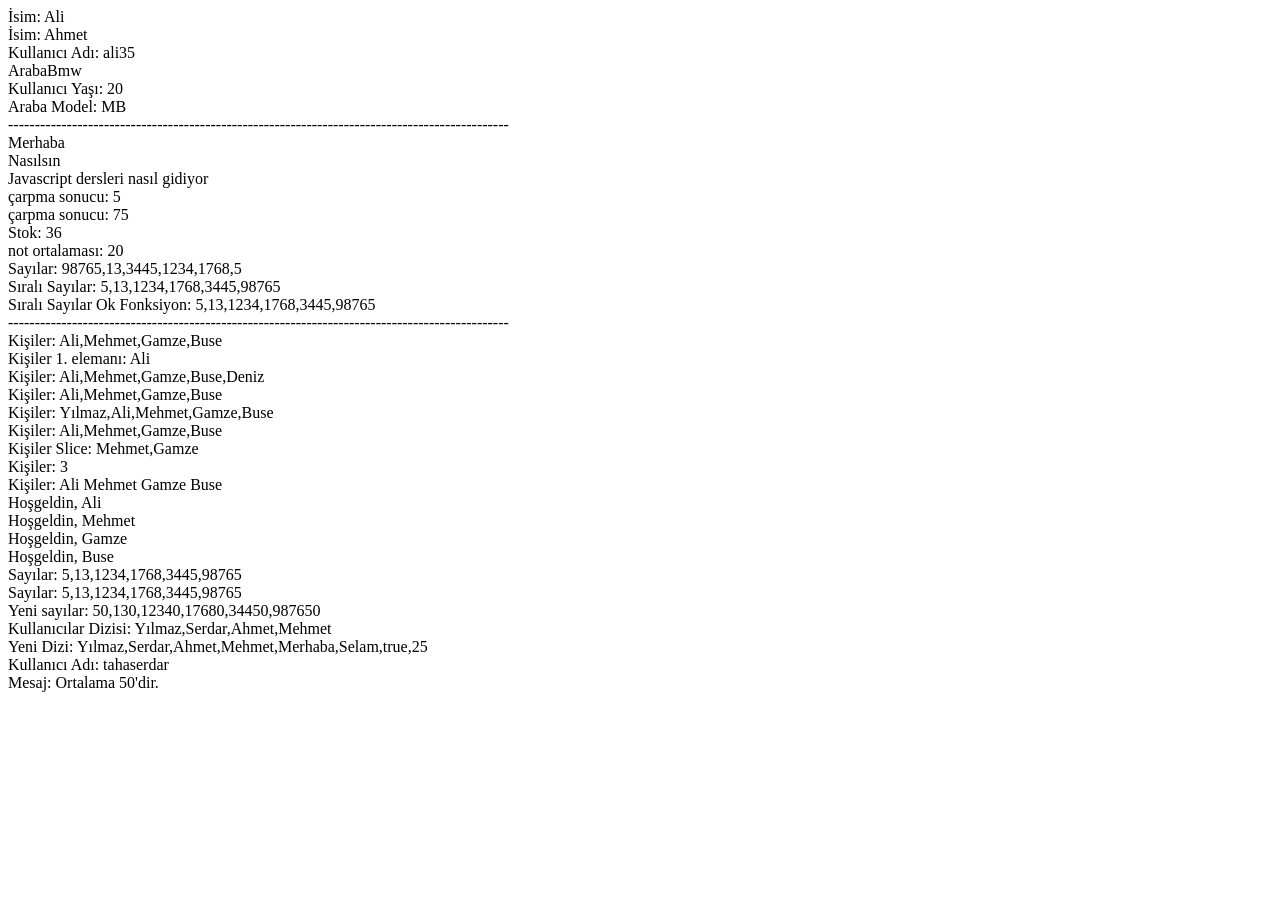
<file: js/index.html>
<!doctype html>
<html lang="en">
  <head>
    <meta charset="UTF-8" />
    <meta name="viewport" content="width=device-width, initial-scale=1.0" />
    <title>Js Ders</title>
  </head>
  <body>
    <script src="./main.js"></script>
  </body>
</html>
</file>
